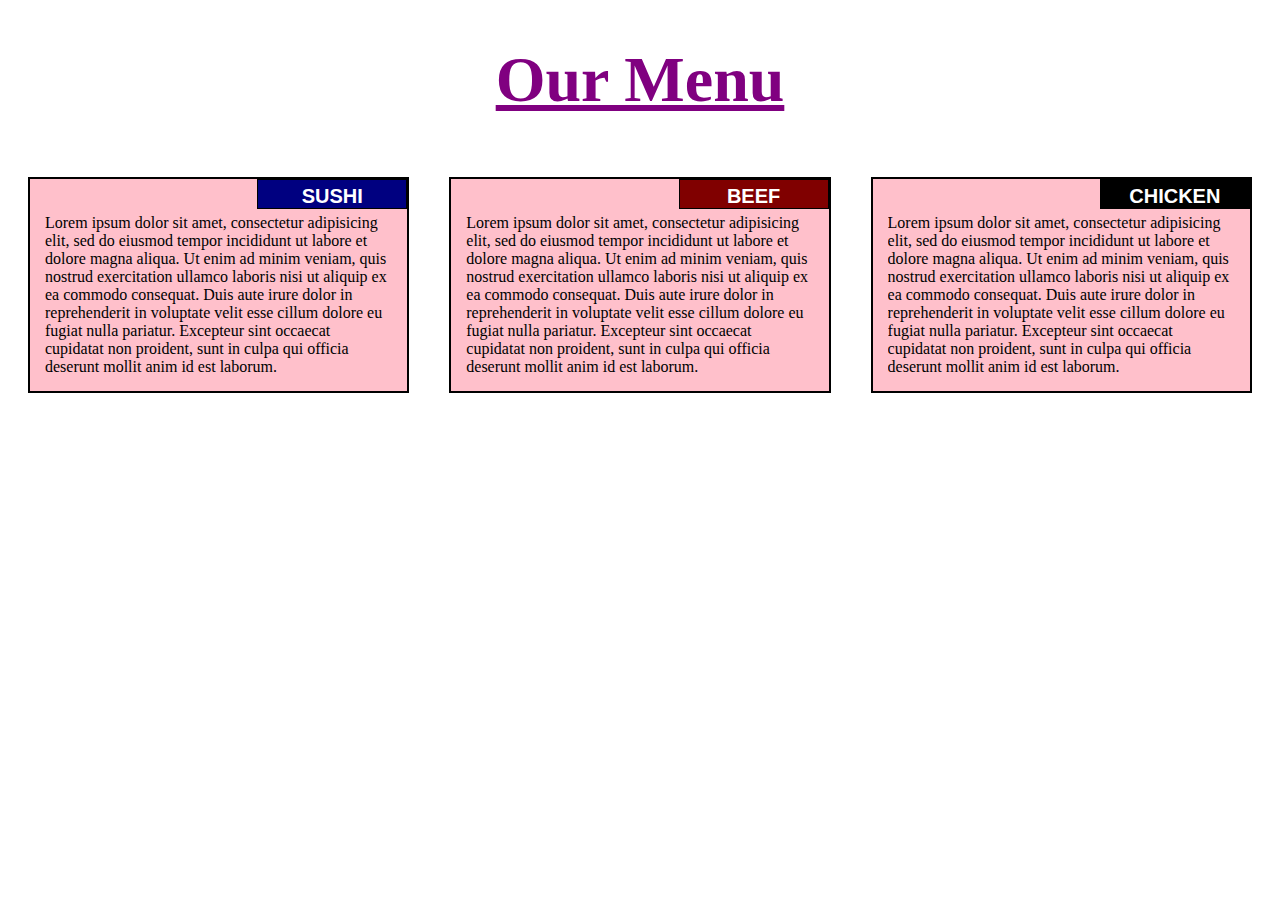
<file: git folder/git.html>
<!DOCTYPE html>
<html>

<head>
    <meta charset="UTF-8">
    <title>week2-assignment-solution</title>
    <meta name="viewport" content="width=device-width, initial-scale=1.0">
    <link rel="stylesheet" href="style.css">
</head>
<body>
    <h1>Our Menu</h1>
    <div class="row">
    <div class="col-lg-4 col-md-6 col-sm-12">
    <div class="section">
        <strong class="sushi">Sushi</strong>
            <p>
            Lorem ipsum dolor sit amet, consectetur adipisicing elit, sed do eiusmod tempor incididunt ut labore et dolore magna aliqua. Ut enim ad minim veniam, quis nostrud exercitation ullamco laboris nisi ut aliquip ex ea commodo consequat. Duis aute irure dolor in reprehenderit in voluptate velit esse cillum dolore eu fugiat nulla pariatur. Excepteur sint occaecat cupidatat non proident, sunt in culpa qui officia deserunt mollit anim id est laborum.
            </p>
            </div>
        </div>
        <div class="col-lg-4 col-md-6 col-sm-12">
        <div class="section">
            <strong class="beef">Beef</strong>
            <p>
            Lorem ipsum dolor sit amet, consectetur adipisicing elit, sed do eiusmod tempor incididunt ut labore et dolore magna aliqua. Ut enim ad minim veniam, quis nostrud exercitation ullamco laboris nisi ut aliquip ex ea commodo consequat. Duis aute irure dolor in reprehenderit in voluptate velit esse cillum dolore eu fugiat nulla pariatur. Excepteur sint occaecat cupidatat non proident, sunt in culpa qui officia deserunt mollit anim id est laborum.
            </p>
            </div>
        </div>
        <div class="col-lg-4 col-md-12 col-sm-12">
        <div class="section">
            <strong class="chicken">Chicken</strong>
            <p>
            Lorem ipsum dolor sit amet, consectetur adipisicing elit, sed do eiusmod tempor incididunt ut labore et dolore magna aliqua. Ut enim ad minim veniam, quis nostrud exercitation ullamco laboris nisi ut aliquip ex ea commodo consequat. Duis aute irure dolor in reprehenderit in voluptate velit esse cillum dolore eu fugiat nulla pariatur. Excepteur sint occaecat cupidatat non proident, sunt in culpa qui officia deserunt mollit anim id est laborum.
            </p>
            </div>
        </div>
    </div>
</body>

</html>
</file>
<file: git folder/style.css>
* {
    box-sizing: border-box;
    }

h1{
  font-weight: bold;
  color: purple;
  font-size: 4em;
  margin-bottom: 40px;
  text-align: center;
  text-decoration: underline;
}

strong {
    position: relative;
    border: 1px solid black;
    font-size: 125%;
    font-family: Helvetica;
    font-weight: bold;
    width: 150px;
    height: 30px;
    text-align: center;
    padding: 5px;
    float: right;
    color: white;
    margin-bottom: 5px;
    text-transform: uppercase;
}

strong.sushi{
  background-color: #000080;  
}

strong.beef{
   background-color: #800000;
}

strong.chicken{
  background-color: #000000; 
}

.section {
    background-color: pink;
    margin: 20px;
    border: 2px solid black;
}

p {
    font-family: Times Now Roman;
    margin: 15px;
    clear: both;
    color: black;
    overflow: auto;
}

.row {
    width: 100%;
}

@media(min-width:992px) {
    .col-lg-1,
    .col-lg-2,
    .col-lg-3,
    .col-lg-4,
    .col-lg-5,
    .col-lg-6,
    .col-lg-7,
    .col-lg-8,
    .col-lg-9,
    .col-lg-10,
    .col-lg-11,
    .col-lg-12 {
        float: left;
    }
    .col-lg-1 {
        width: 8.33%;
    }
    .col-lg-2 {
        width: 16.66%;
    }
    .col-lg-3 {
        width: 25%;
    }
    .col-lg-4 {
        width: 33.33%;
    }
    .col-lg-5 {
        width: 41.66%;
    }
    .col-lg-6 {
        width: 50%;
    }
    .col-lg-7 {
        width: 58.33%;
    }
    .col-lg-8 {
        width: 66.66%;
    }
    .col-lg-9 {
        width: 75%;
    }
    .col-lg-10 {
        width: 83.33%;
    }
    .col-lg-11 {
        width: 91.66%;
    }
    .col-lg-12 {
        width: 100%;
    }
}

@media(min-width:768px) and (max-width:991px) {
    .col-md-1,
    .col-md-2,
    .col-md-3,
    .col-md-4,
    .col-md-5,
    .col-md-6,
    .col-md-7,
    .col-md-8,
    .col-md-9,
    .col-md-10,
    .col-md-11,
    .col-md-12 {
        float: left;
    }
    .col-md-1 {
        width: 8.33%;
    }
    .col-md-2 {
        width: 16.66%;
    }
    .col-md-3 {
        width: 25%;
    }
    .col-md-4 {
        width: 33.33%;
    }
    .col-md-5 {
        width: 41.66%;
    }
    .col-md-6 {
        width: 50%;
    }
    .col-md-7 {
        width: 58.33%;
    }
    .col-md-8 {
        width: 66.66%;
    }
    .col-md-9 {
        width: 75%;
    }
    .col-md-10 {
        width: 83.33%;
    }
    .col-md-11 {
        width: 91.66%;
    }
    .col-md-12 {
        width: 100%;
    }
}

@media(max-width:767px) {
    .col-sm-1,
    .col-sm-2,
    .col-sm-3,
    .col-sm-4,
    .col-sm-5,
    .col-sm-6,
    .col-sm-7,
    .col-sm-8,
    .col-sm-9,
    .col-sm-10,
    .col-sm-11,
    .col-sm-12 {
        float: left;
    }
    .col-sm-1 {
        width: 8.33%;
    }
    .col-sm-2 {
        width: 16.66%;
    }
    .col-sm-3 {
        width: 25%;
    }
    .col-sm-4 {
        width: 33.33%;
    }
    .col-sm-5 {
        width: 41.66%;
    }
    .col-sm-6 {
        width: 50%;
    }
    .col-sm-7 {
        width: 58.33%;
    }
    .col-sm-8 {
        width: 66.66%;
    }
    .col-sm-9 {
        width: 75%;
    }
    .col-sm-10 {
        width: 83.33%;
    }
    .col-sm-11 {
        width: 91.66%;
    }
    .col-sm-12 {
        width: 100%;
    }
}
</file>
